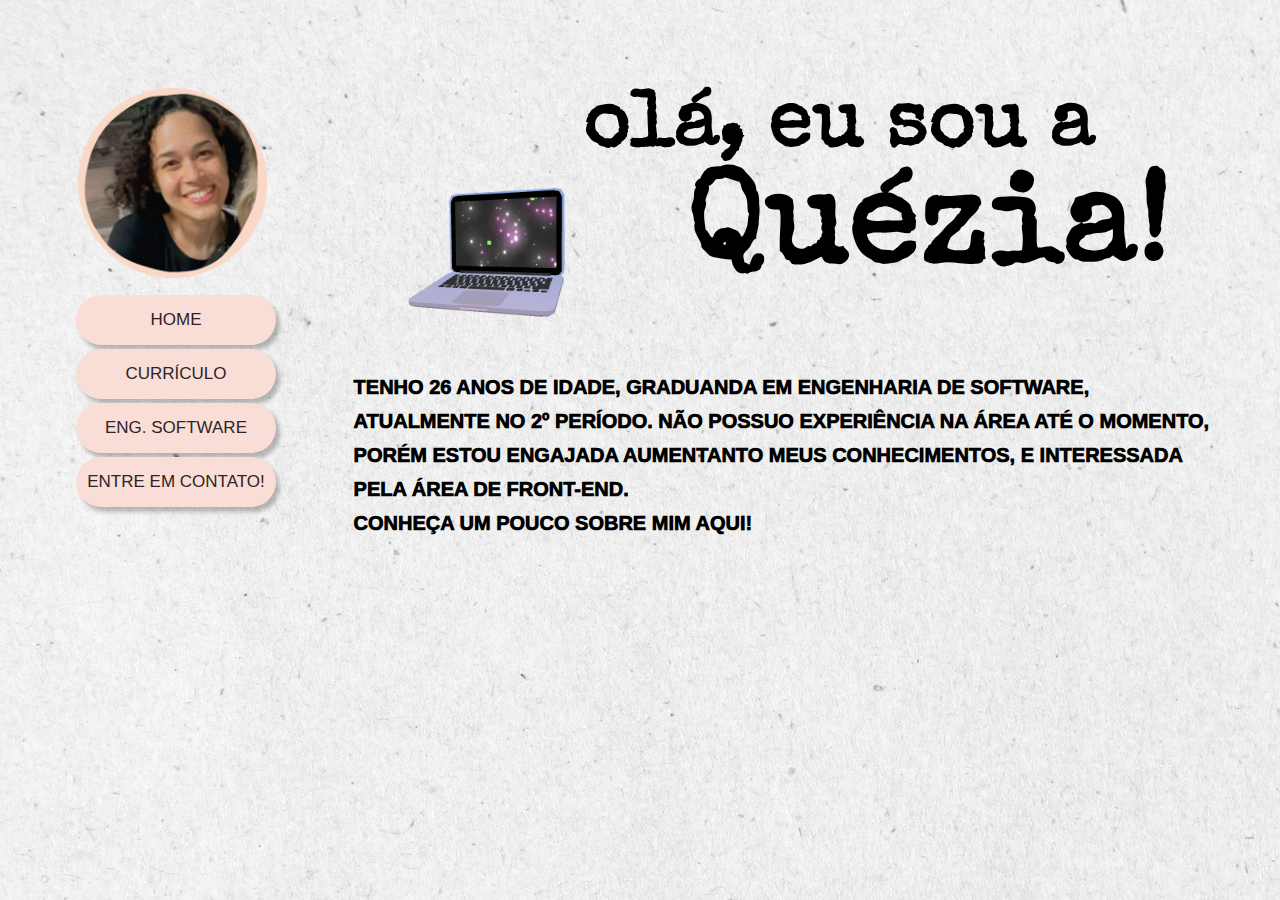
<file: index.html>
<!DOCTYPE html>
    <html lang="pt-BR">
    <head>
        <title>Quézia Moura</title>
        <meta charset="UTF-8">
        <meta name="viewport" content="width=device-width, initial-scale=1" />
        <link rel=stylesheet type="text/css" href="style.css">
        <link rel="icon" type="imagem/png" href="flower.ico"/>
    </head>
    <body class="fundo">
        <div class="titulo"> <!--Título da página-->
            <b class="titulo1">olá, eu sou a</b>
            <b class="titulo2">Quézia!</b>
        </div>
        <!-- Introdução sobre Mim -->
        <p class="sobre">
            TENHO 26 ANOS DE IDADE, GRADUANDA EM ENGENHARIA DE SOFTWARE, <br>ATUALMENTE NO 2º PERÍODO.
            NÃO POSSUO EXPERIÊNCIA NA ÁREA ATÉ O MOMENTO, <br>PORÉM ESTOU ENGAJADA AUMENTANTO MEUS CONHECIMENTOS, E INTERESSADA <br>PELA ÁREA DE FRONT-END.<br>
            CONHEÇA UM POUCO SOBRE MIM AQUI!
        </p>
        <div>
            <img class="notebook" src="notebook.gif" align="right">
        </div>
        <div>
            <img class="perfil" src="eu.png" alt="Quézia">
            <div class="menu"> <!--Menu em botões-->
                <a href="index.html"><button class="botao">HOME</button></a><br>
                <a href="curriculo.html"><button class="botao">CURRÍCULO</button></a><br>
                <a href="graduaçao.html"><button class="botao">ENG. SOFTWARE</button></a><br>
                <a href="contato.html"><button class="botao">ENTRE EM CONTATO!</button></a>
            </div>
        </div>
    </body>
</html>
</file>
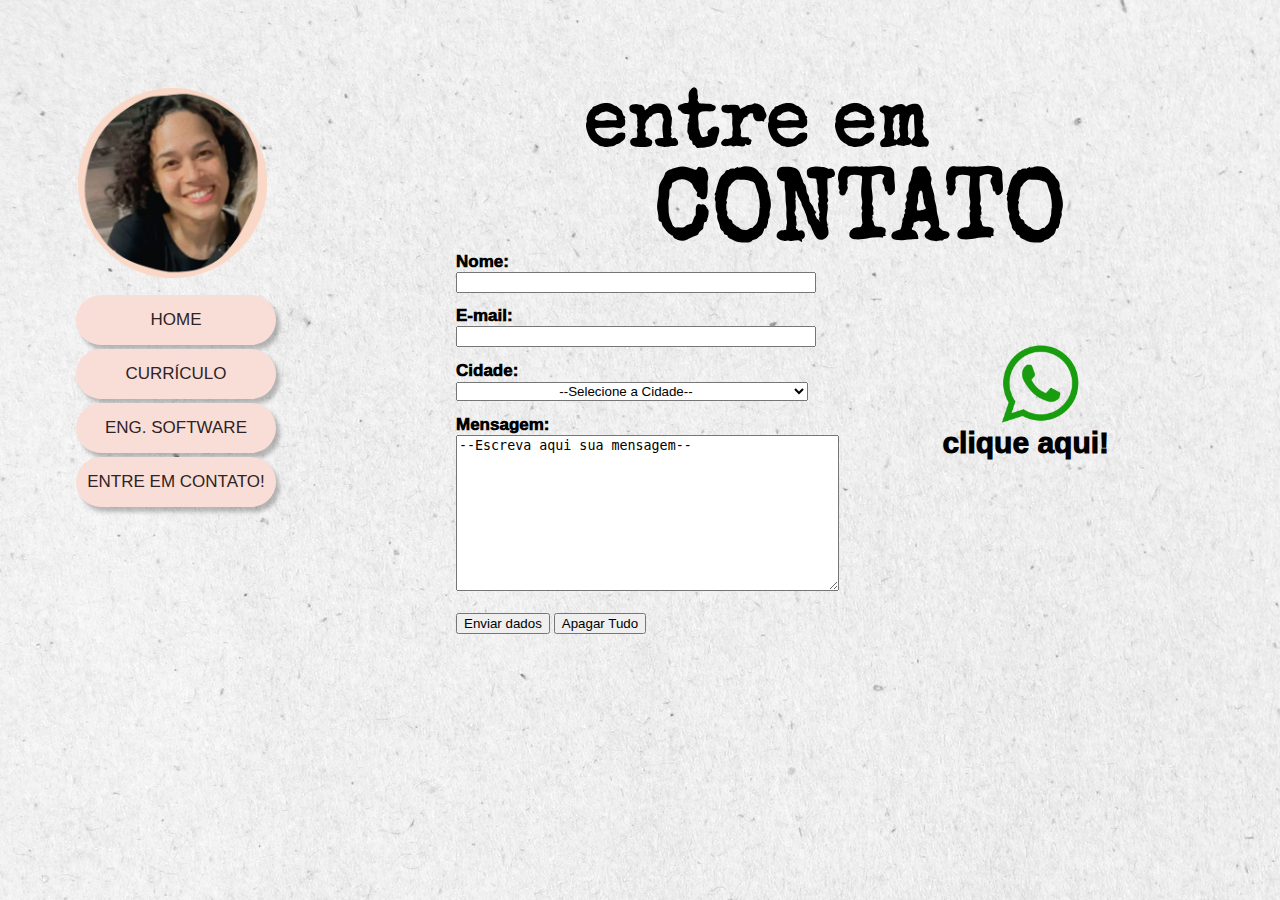
<file: contato.html>
<!DOCTYPE html>
    <html lang="pt-BR">
    <head>
        <title>Quézia Moura</title>
        <meta charset="UTF-8">
        <meta name="viewport" content="width=device-width, initial-scale=1" />
        <link rel=stylesheet type="text/css" href="style.css">
        <link rel="icon" type="imagem/png" href="flower.ico"/>
    </head>
    <body class="fundo">
        <div class="titulo">  <!--Título da página-->
            <b class="titulo1">entre em</b>
            <b class="titulo3">CONTATO</b>
        </div>
        <div class="contato">
            <!--Formulário para contato via email-->
            <form method=post action="mailto:qtmoura@gmail.com">
                <p class="texto">Nome:<input type=text name=nome style="width: 110%;"></p>
                <p class="texto">E-mail:<input type=text name=email style="width: 110%;"></p>
                <p class="texto">Cidade:<select name=cidade style="width: 110%;">
                    <option selected align="center">--Selecione a Cidade--
                    <option>Angra dos Reis
                    <option>Aperibé
                    <option>Araruama
                    <option>Areal
                    <option>Armação dos Búzios
                    <option>Arraial do Cabo
                    <option>Barra do Piraí
                    <option>Barra Mansa
                    <option>Belford Roxo
                    <option>Bom Jardim
                    <option>Bom Jesus do Itabapoana
                    <option>Cabo Frio
                    <option>Cachoeiras de Macacu
                    <option>Cambuci
                    <option>Campos dos Goytacazes
                    <option>Cantagalo
                    <option>Carapebus
                    <option>Cardoso Moreira
                    <option>Carmo
                    <option>Casimiro de Abreu
                    <option>Comendador Levy Gasparian
                    <option>Conceição de Macabu
                    <option>Cordeiro
                    <option>Duas Barras
                    <option>Duque de Caxias
                    <option>Engenheiro Paulo de Frontin
                    <option>Guapimirim
                    <option>Iguaba Grande
                    <option>Itaboraí
                    <option>Itaguaí
                    <option>Italva
                    <option>Itaocara
                    <option>Itaperuna
                    <option>Itatiaia   
                    <option>Japeri
                    <option>Laje do Muriaé
                    <option>Macaé
                    <option>Macuco
                    <option>Magé
                    <option>Mangaratiba
                    <option>Maricá 
                    <option>Mendes
                    <option>Mesquita
                    <option>Miguel Pereira
                    <option>Miracema
                    <option>Natividade
                    <option>Nilópolis
                    <option>Niterói        
                    <option>Nova Friburgo
                    <option>Nova Iguaçu
                    <option>Paracambi
                    <option>Paraíba do Sul
                    <option>Paraty
                    <option>Paty do Alferes
                    <option>Petrópolis
                    <option>Pinheiral
                    <option>Piraí 
                    <option>Porciúncula
                    <option>Porto Real
                    <option>Quatis
                    <option>Queimados
                    <option>Quissamã
                    <option>Resende
                    <option>Rio Bonito      
                    <option>Rio Claro
                    <option>Rio das Flores
                    <option>Rio das Ostras
                    <option>Rio de Janeiro
                    <option>Santa Maria Madalena
                    <option>Santo Antônio de Pádua
                    <option>São Fidélis
                    <option>São Francisco de Itabapoana
                    <option>São Gonçalo
                    <option>São João da Barra
                    <option>São João de Meriti
                    <option>São José de Ubá
                    <option>São José do Vale do Rio Preto
                    <option>São Pedro da Aldeia
                    <option>São Sebastião do Alto
                    <option>Sapucaia 
                    <option>Sapucaia
                    <option>Seropédica
                    <option>Silva Jardim
                    <option>Sumidouro
                    <option>Tanguá
                    <option>Teresópolis
                    <option>Trajano de Moraes    
                    <option>Três Rios
                    <option>Valença
                    <option>Varre-Sai
                    <option>Vassouras
                    <option>Volta Redonda
                    </option></select></p>
                <p class="texto">Mensagem:<br><textarea name=mensagem rows=10 cols=45>--Escreva aqui sua mensagem--</textarea></p>
                <p><input type=submit name=Envia value="Enviar dados">
                    <input type=reset name=Apaga value="Apagar Tudo"></p>
            </form>
        </div>
        <div>
            <!--Imagem clicável que leva direto para meu número de Whatsapp-->
            <a class="zap" href="https://api.whatsapp.com/send?phone=5521984236090" target="_blank"><img class="zap" src="zap_logo.png" align="right"></a>
        </div>
        <div class="clique">
            <p>clique aqui!</p>
        </div>
        <div>
            <img class="perfil" src="eu.png" alt="Quézia">
            <div class="menu"> <!--Menu em botões-->
                <a href="index.html"><button class="botao">HOME</button></a><br>
                <a href="curriculo.html"><button class="botao">CURRÍCULO</button></a><br>
                <a href="graduaçao.html"><button class="botao">ENG. SOFTWARE</button></a><br>
                <a href="contato.html"><button class="botao">ENTRE EM CONTATO!</button></a>
            </div>
        </div>
    </body>
</html>
</file>
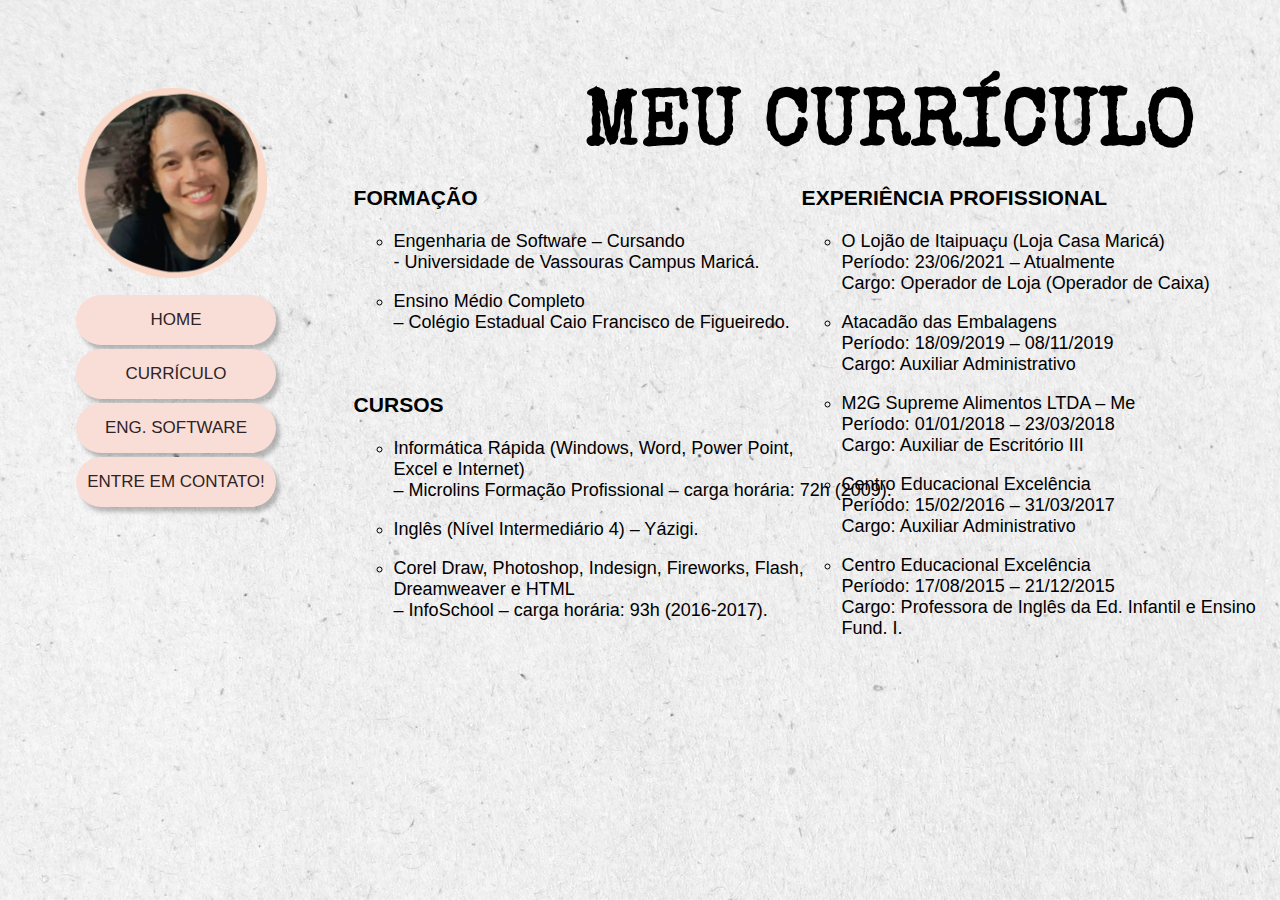
<file: curriculo.html>
<!DOCTYPE html>
    <html lang="pt-BR">
    <head>
        <title>Quézia Moura</title>
        <meta charset="UTF-8">
        <meta name="viewport" content="width=device-width, initial-scale=1" />
        <link rel=stylesheet type="text/css" href="style.css">
        <link rel="icon" type="imagem/png" href="flower.ico"/>
    </head>
    <body class="fundo">
        <div class="titulo"> <!--Título da página-->
            <b class="titulo1">MEU CURRÍCULO</b>
        </div>
        <div class="curriculo">
            <!--Currículo em Listas-->
            <div class="div_1">
                <h3>FORMAÇÃO</h3>
                <ul type="circle">
                    <p><li>Engenharia de Software – Cursando <br>- Universidade de Vassouras Campus Maricá.</li></p>
                    <p><li>Ensino Médio Completo <br>– Colégio Estadual Caio Francisco de Figueiredo.</li></p>
                </ul>
                <br>
                <h3>CURSOS</h3>
                <ul type="circle">
                    <p><li>Informática Rápida (Windows, Word, Power Point, <br>Excel e Internet) <br>– Microlins Formação Profissional – carga horária: 72h (2009).</li></p>
                    <p><li>Inglês (Nível Intermediário 4) – Yázigi.</li></p>
                    <p><li>Corel Draw, Photoshop, Indesign, Fireworks, Flash, <br>Dreamweaver e HTML <br>– InfoSchool – carga horária: 93h (2016-2017).</li></p>
                </ul>
            </div>
            <div class="div_2">
                <h3>EXPERIÊNCIA PROFISSIONAL </h3>
                <ul type="circle">
                    <p><li>O Lojão de Itaipuaçu (Loja Casa Maricá)
                    <br>Período: 23/06/2021 – Atualmente
                    <br>Cargo: Operador de Loja (Operador de Caixa)</li></p>

                    <p><li>Atacadão das Embalagens
                    <br>Período: 18/09/2019 – 08/11/2019
                    <br>Cargo: Auxiliar Administrativo</li></p>

                    <p><li>M2G Supreme Alimentos LTDA – Me 
                    <br>Período: 01/01/2018 – 23/03/2018 
                    <br>Cargo: Auxiliar de Escritório III</li></p>
                    
                    <p><li>Centro Educacional Excelência 
                    <br>Período: 15/02/2016 – 31/03/2017 
                    <br>Cargo: Auxiliar Administrativo</li></p>
                    
                    <p><li>Centro Educacional Excelência 
                    <br>Período: 17/08/2015 – 21/12/2015 
                    <br>Cargo: Professora de Inglês da Ed. Infantil e Ensino Fund. I.</li></p>
                </ul>
            </div>
        </div>
        <div>
            <img class="perfil" src="eu.png" alt="Quézia">
            <div class="menu"> <!--Menu em botões-->
                <a href="index.html"><button class="botao">HOME</button></a><br>
                <a href="curriculo.html"><button class="botao">CURRÍCULO</button></a><br>
                <a href="graduaçao.html"><button class="botao">ENG. SOFTWARE</button></a><br>
                <a href="contato.html"><button class="botao">ENTRE EM CONTATO!</button></a>
            </div>
        </div>
    </body>
</html>
</file>
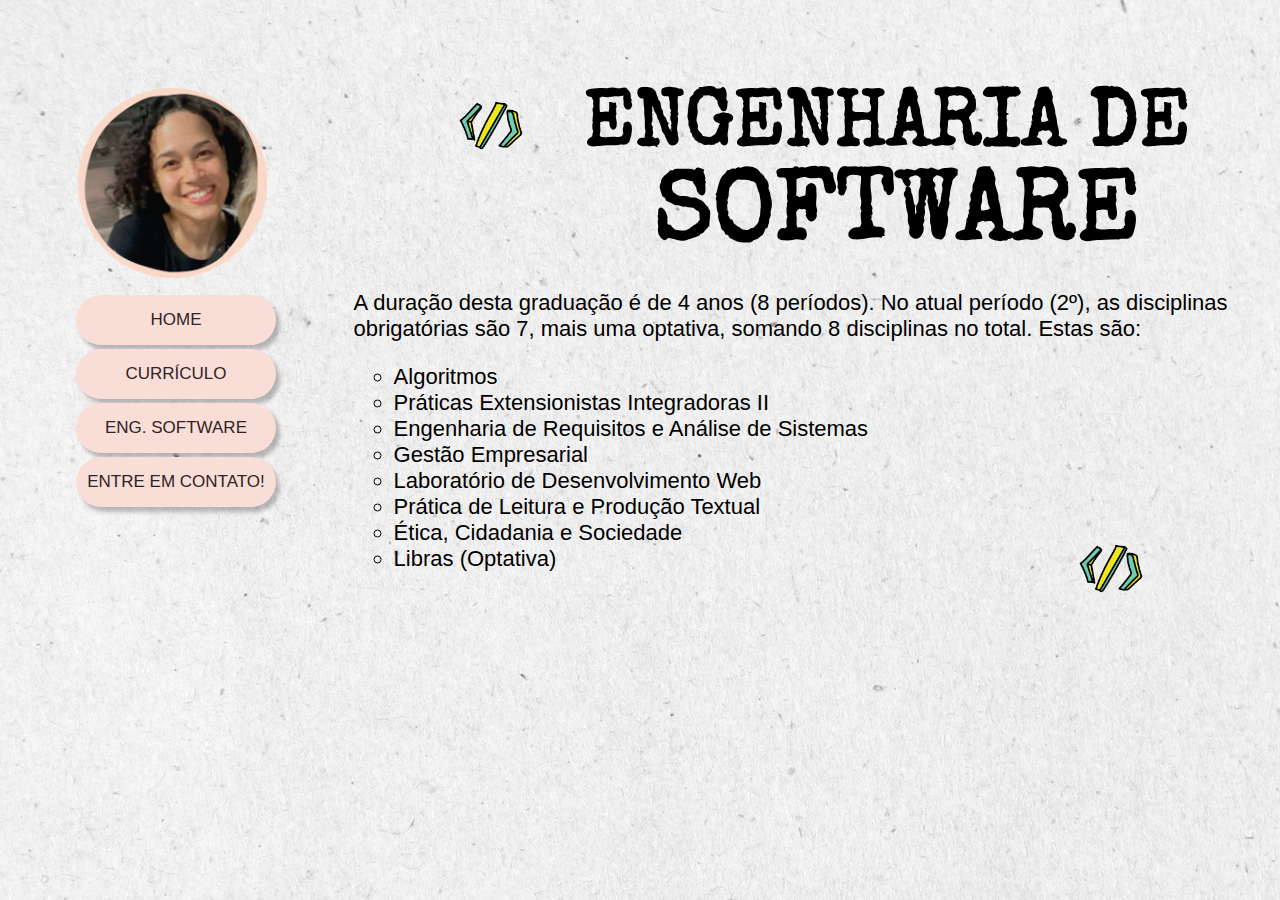
<file: graduaçao.html>
<!DOCTYPE html>
    <html lang="pt-BR">
    <head>
        <title>Quézia Moura</title>
        <meta charset="UTF-8">
        <meta name="viewport" content="width=device-width, initial-scale=1" />
        <link rel=stylesheet type="text/css" href="style.css">
        <link rel="icon" type="imagem/png" href="flower.ico"/>
    </head>
    <body class="fundo">
        <div class="titulo"> <!--Título da página-->
            <b class="titulo1">ENGENHARIA DE</b>
            <b class="titulo3">SOFTWARE</b>
        </div>
        <div class="div_3">
            <p> <!--Sobre o curso-->
                A duração desta graduação é de 4 anos (8 períodos). No atual período (2º), as disciplinas <br>
                obrigatórias são 7, mais uma optativa, somando 8 disciplinas no total. Estas são:
            </p>
            <ul type="circle">
                <!--Disciplinas em lista-->
                <li>Algoritmos</li>
                <li>Práticas Extensionistas Integradoras II</li>
                <li>Engenharia de Requisitos e Análise de Sistemas</li>
                <li>Gestão Empresarial</li>
                <li>Laboratório de Desenvolvimento Web</li>
                <li>Prática de Leitura e Produção Textual</li>
                <li>Ética, Cidadania e Sociedade</li>
                <li>Libras (Optativa)</li>
            </ul>
        </div>
        
        <img class="barrinha1" src="barrinha.gif">
        <img class="barrinha2" src="barrinha.gif" align="right">
        
        <div>
            <img class="perfil" src="eu.png" alt="Quézia">
            <div class="menu"> <!--Menu em botões-->
                <a href="index.html"><button class="botao">HOME</button></a><br>
                <a href="curriculo.html"><button class="botao">CURRÍCULO</button></a><br>
                <a href="graduaçao.html"><button class="botao">ENG. SOFTWARE</button></a><br>
                <a href="contato.html"><button class="botao">ENTRE EM CONTATO!</button></a>
            </div>
        </div>
    </body>
</html>
</file>
<file: style.css>
.fundo {
    background-image: url(fundo.png);
}

@font-face {
    font-family: 'Elite';
    src: url('SpecialElite-Regular.ttf') format('truetype');
    font-weight: normal;
    font-style: normal;
}

.menu {
    margin-left: 10%;
    margin-top: 1%;
    position: absolute;
}

.perfil {
    display: block;
    margin-left: 5.5%;
    margin-top: 7%;
    width: 15%;
    position: relative;
}

.botao {
    position: relative;
    background-color: #f9ded7;;
    width: 200px;
    height: 50px;
    border: none;
    box-shadow: 4px 5px 4px rgba(0, 0, 0, 0.25);
    border-radius: 30px;
    font-family:'Gill Sans', 'Gill Sans MT', sans-serif;
    font-size: 17px;
    color: #2F2325;
    margin-top: 2%;
    margin-left: -30%;
}

.menu a:hover {
    color: #f5cdde;
    display: block;
    padding: 12px;
    text-decoration: none;
}

.titulo {
    font-family: 'Elite';
    margin-left: 45%;
    position: absolute;
}

.titulo1 {
    font-size: 80px;
}

.titulo2 {
    font-size: 130px;
    margin-left: 15%;
}

.sobre {
    margin-top: 22%;
    margin-left: 27%;
    line-height: 170%;
    font-family: 'Gill Sans', 'Gill Sans MT', sans-serif;
    font-size: 20px;
    font-weight: 1000;
    position: absolute;
}

.notebook {
    width: 200px;
    height: 200px;
    margin-top: 5%;
    margin-left: 30%;
    position: absolute; 
}

.titulo3 {
    font-family: 'Elite';
    font-size: 100px;
    margin-left: 10%;
}

.curriculo {
    font-family: 'Gill Sans', 'Gill Sans MT', sans-serif;
    font-size: 18px;
    margin-right: 20%;
}

.div_1 {
    margin-top: 6%;
    margin-left: 27%;
    position: absolute;
}

.div_2 {
    margin-top: 6%;
    margin-left: 62%;
    position: absolute;
}

.barrinha1 {
    width: 70px;
    height: 70px;
    margin-left: 35%;
    position: absolute;
}

.barrinha2 {
    width: 70px;
    height: 70px;
    margin-top: 35%;
    margin-right: 10%;
}

.div_3 {
    margin-top: 14%;
    margin-left: 27%;
    font-family: 'Gill Sans', 'Gill Sans MT', sans-serif;
    font-size: 22px;
    position: absolute;
}

.contato {
    margin-top: 13%;
    margin-left: 35%;
    position: absolute;
    width:320px;
    height:270px;
}

.texto {
    font-family: 'Gill Sans', 'Gill Sans MT', sans-serif;
    font-weight: 1000;
    font-size: 17px;
    width: 100%;
    margin-top: -1%
}

.zap {
    width: 25%;
    margin-top: 16%;
    margin-left: 62%;
    position: absolute;
}

.clique {
    margin-top: 24%;
    margin-left: 73%;
    font-family: 'Gill Sans', 'Gill Sans MT', sans-serif;
    font-size: 30px;
    font-weight: 1000;
    position: absolute;
}
</file>
